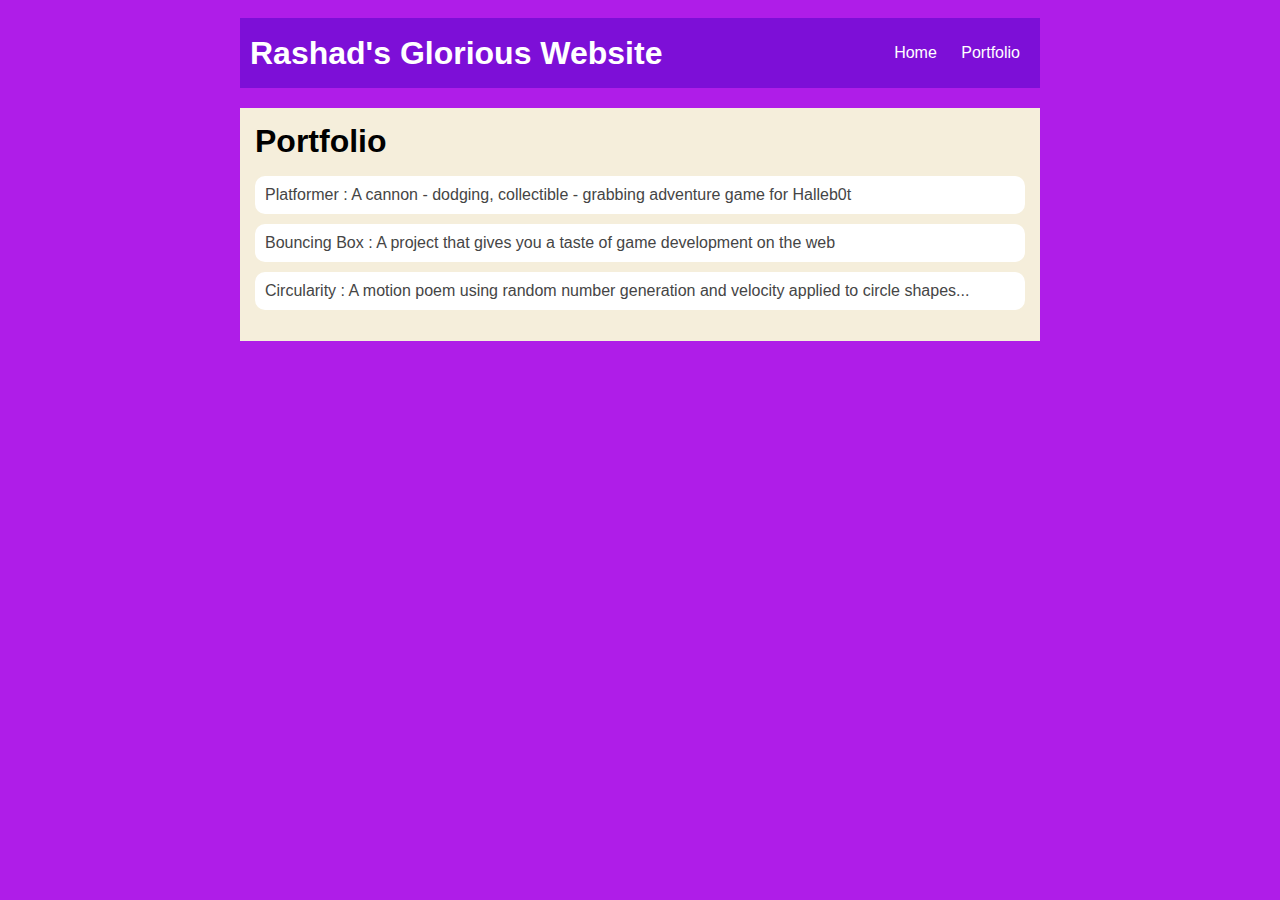
<file: portfolio.html>
<!DOCTYPE html>
<html>
    <head>
        <title>Rashad's Satiisfactory Website</title>
        <link rel="stylesheet" href="style.css">
    </head> 
    <body>
        <div id="all-contents">
            <nav>
                <h1>Rashad's Glorious Website</h1>
                    <ul id="nav-ul">
                        <li class="nav-li">
                            <a class="nav-a" href="index.html">Home</a>
                        </li>
                        <li class="nav-li">
                            <a class="nav-a" href="portfolio.html">Portfolio</a>
                         </li>
                    </ul>
            </nav>
            <main>
                <div class="content">
                    <h1>Portfolio</h1>
                    <ul id="portfolio">
                        <li><a href="projects/platformer/">Platformer : A cannon - dodging, collectible - grabbing adventure game for Halleb0t</a></li>
                        <li><a href="projects/bouncing-box/">Bouncing Box : A project that gives you a taste of game development on the web </a></li>
                        <li><a href="projects/circularity/">Circularity : A motion poem using random number generation and velocity applied to circle shapes...</a></li>

                    </ul>
                </div>
            </main>

        </div>
    </body>
</html>
</file>
<file: style.css>
/* portfolio styles */
.content h1 {
  color: black;
}

#portfolio {
  list-style-type: none;
  padding-left: 0;
}

#portfolio li {
  background: #fff;
  padding: 10px;
  border-radius: 10px;
  margin-bottom: 10px;
}

#portfolio li:hover {
  background: #eee;
}

#portfolio a {
  text-decoration: none;
  color: #454545;
}
body {
  background: rgb(175, 29, 232);
  color: rgb(0, 0, 0);
  padding: 10px;
  font-family: arial;
}
#all-contents {
  max-width: 800px;
  margin: auto;
}

/* navigation menu */
nav {
  background: rgb(125, 15, 215);
  margin: 0 auto;
  display: flex;
  padding: 10px;
  margin-bottom: 20px;
}
h1 {
  display: flex;
  align-items: center;
  color: white;
  flex: 1;
  margin: 0;
}
#nav-ul {
  list-style-image: none;
}
.nav-li {
  display: inline-block;
  padding: 0 10px;
}
a {
  text-decoration: none;
  color: #fff;
}

/* main container area beneath menu */
main {
  background: rgb(245, 238, 219);
  display: flex;
}
.sidebar {
  margin-right: 25px;
  padding: 10px;
}
.sidebar-img {
  width: 200px;
}
.content {
  flex: 1;
  padding: 15px;
}

/* portfolio styles */
#interests {
  border: 4px silver ridge;
  padding: 8px;
}
h2,
h3 {
  margin: 0px;
}
</file>
